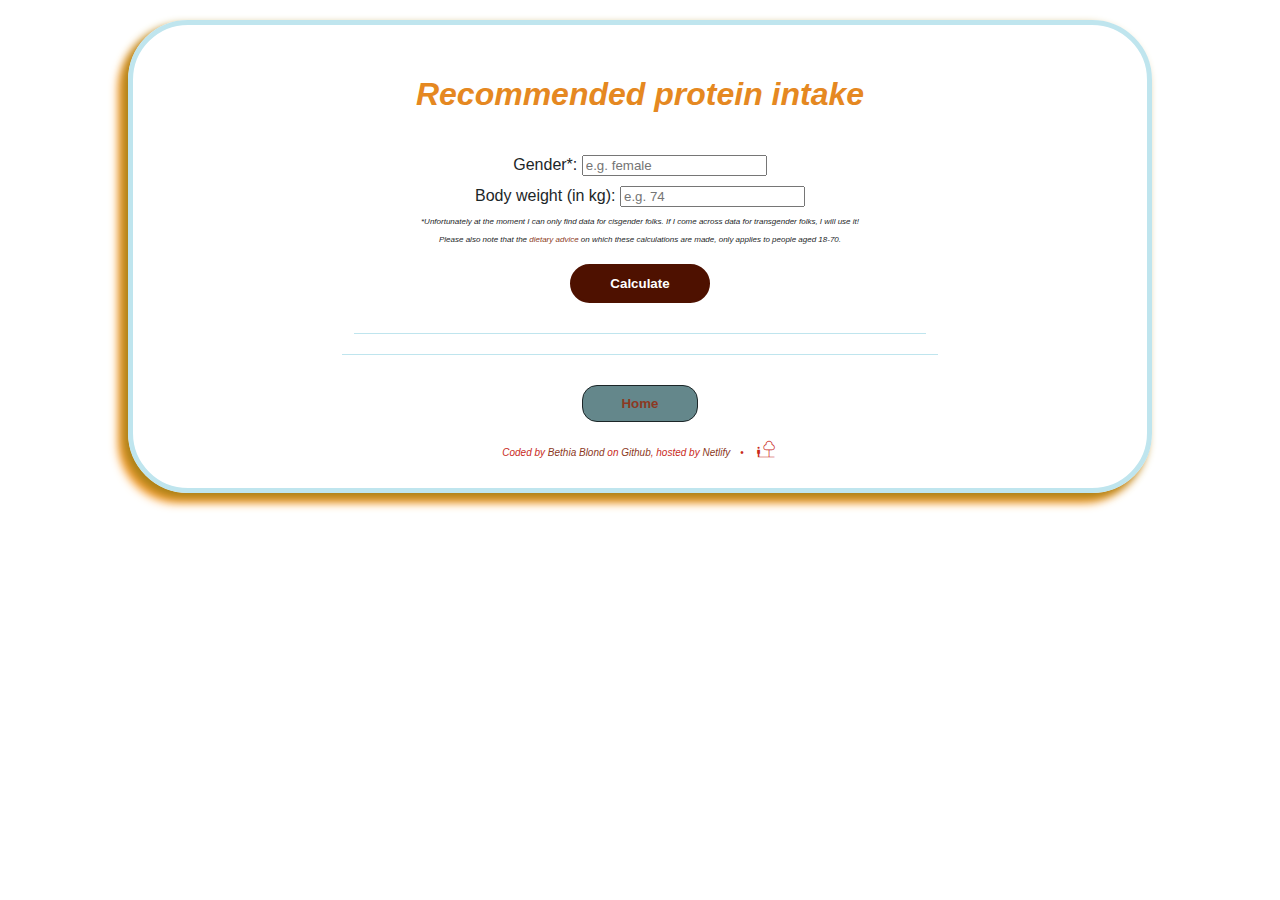
<file: proteinIntake.html>
<!DOCTYPE html>
<html lang="en">
  <head>
    <meta charset="UTF-8" />
    <meta name="viewport" content="width=device-width, initial-scale=1.0" />
    <link rel="stylesheet" href="src/styles.css" />
    <link
      rel="stylesheet"
      href="https://fonts.googleapis.com/css2?family=Material+Symbols+Outlined:opsz,wght,FILL,GRAD@20..48,100..700,0..1,-50..200"
    />
    <title>Recommended protein intake</title>
  </head>
  <body>
    <header></header>
    <main>
      <h1>Recommended protein intake</h1>
      <form action="" id="recommended-protein-intake-form">
        <div>
          <label for="gender-input">Gender*:</label>
          <input
            type="text"
            id="gender-input"
            placeholder="e.g. female"
            required
          />
        </div>
        <div>
          <label for="body-weight-input">Body weight (in kg):</label>
          <input
            type="text"
            id="body-weight-input"
            placeholder="e.g. 74"
            required
          />
        </div>
        <p id="gender-disclaimer">
          *Unfortunately at the moment I can only find data for cisgender folks.
          If I come across data for transgender folks, I will use it!
          <br /><br />Please also note that the
          <a
            href="https://dietitiansaustralia.org.au/health-advice/protein"
            target="_blank"
            >dietary advice</a
          >
          on which these calculations are made, only applies to people aged
          18-70.
        </p>
        <div>
          <input
            type="submit"
            value="Calculate"
            class="formButton smallButton"
          />
        </div>
      </form>
      <div class="spacer"></div>
      <section
        class="response"
        id="recommended-daily-protein-intake-response"
      ></section>
    </main>
    <div class="spacer"></div>
    <footer>
      <button class="smallButton" id="home-button">
        <a href="home.html">Home</a>
      </button>
      <div class="codedBy">
        Coded by
        <a href="https://github.com/bumblingbe" target="_blank">Bethia Blond</a>
        on
        <a
          href="https://github.com/bumblingbe/Protein-Calculator"
          target="_blank"
          >Github</a
        >, hosted by
        <a href="https://protein-g-calculator.netlify.app/" target="_blank"
          >Netlify</a
        ><span class="footerDivider">•</span
        ><span class="material-symbols-outlined" id="footer-icon"
          >nature_people</span
        >
      </div>
    </footer>
  </body>
  <script src="src/script-proteinIntake.js"></script>
</html>
</file>
<file: src/styles.css>
:root {
  /*FIRST COLOR SCHEME:
  --colorA: #f7b008;
  --colorB: #880044;
  --colorC: #247ba0;
  --colorD: #216a61;
  --colorE: #ffff;*/

  /*color scheme from photo: 
  just take colors without letters, 
  (e.g. --color1 & --color2, not --color2a),
  unless need extra colours*/
  --color0a: #faa135;
  --color1: #e58821;
  --color1b: #be5e18;
  --color2a: #8c3923;
  --color2: #4e1100;
  --color3: #c92a1c;
  --color4: #bfe5ee;
  --color4b: #64878b;
  --color4c: #2d4049;
  --color5: #1c2628;
  --color5b: #221f0d;
  --color6: #a88017;
  --color7: #d6ad2d;
  --color8: #fff;
}

body {
  background-color: var(--color8);
  border: 5px solid var(--color4);
  border-radius: 60px;
  margin: 20px 10%;
  padding: 10px;
  text-align: center;
  text-decoration: none;
  font-family: "Roboto", sans-serif;
  color: var(--color5);
  box-shadow: -5px 5px 10px 0 var(--color6), -10px 10px 10px 0 var(--color0a);
}

h1 {
  color: var(--color1);
  font-style: italic;
  padding-bottom: 20px;
}

div {
  margin: 10px;
}

#button-container {
  display: flex;
  align-items: stretch;
  justify-content: center;
  flex-wrap: wrap;
}

button,
.formButton {
  /*spacing*/
  margin: 10px 15px;
  /*border*/
  border-radius: 20px;
  border-width: 2px;
  border-style: solid;
  border-color: var(--color5);
  /*background*/
  background-color: var(--color2);
  /*font*/
  color: var(--color8);
  font-weight: 600;
}

.mediumButton {
  /*spacing*/
  width: 40%;
  max-width: 200px;
  min-height: 85px;
  padding: 10px 3vw;
}

.smallButton {
  /*spacing*/
  margin: 10px 15px;
  padding: 10px 3vw;
}

:hover {
  /*hover*/
  cursor: pointer;
  transition: 150ms;
}

.openingQuestions,
.formButton {
  /*border*/
  border-color: var(--color2);
}

.openingQuestions:hover,
.formButton:hover {
  /*font*/
  color: var(--color3);
  /*font*/
  background-color: var(--color8);
}

#home-button {
  /*border*/
  border-radius: 15px;
  border-color: var(--color5);
  border-width: 1px;
  /*background*/
  background-color: var(--color4b);
  /*font*/
  color: var(--color4c);
}

#home-button:hover {
  border-color: var(--color5);
  background-color: var(--color2);
  color: var(--color8);
}

a {
  color: var(--color2a);
  text-decoration: none;
}

a:visited {
  color: var(--color);
  text-decoration: none;
}

main {
  padding: 20px;
  padding-bottom: 0px;
}

.spacer {
  border-top: 1px solid var(--color4);
  margin-left: 20%;
  margin-right: 20%;
  margin-top: 20px;
  margin-bottom: 20px;
}

footer {
  margin: 20px;
  margin-top: 0;
  font-size: 10px;
  font-style: italic;
  color: var(--color3);
}

.codedBy {
  margin-top: 0;
}

#food-type-result-container {
  display: flex;
  align-items: center;
  justify-content: center;
}

#gender-disclaimer {
  font-size: 8px;
  font-style: italic;
  margin: 0 20%;
}

#percent-protein {
  font-size: 20px;
  opacity: 50%;
  text-align: left;
  flex-wrap: wrap;
  border-left: 1px solid var(--color2);
  padding-left: 20px;
}

.searchResult {
  font-size: 52px;
  color: var(--color2);
}

.material-symbols-outlined {
  font-variation-settings: "FILL" 0, "wght" 100, "GRAD" 0, "opsz" 24;
  position: relative;
  top: 4.5px;
}

.footerDivider {
  padding: 0 10px;
  font-style: normal;
}
</file>
